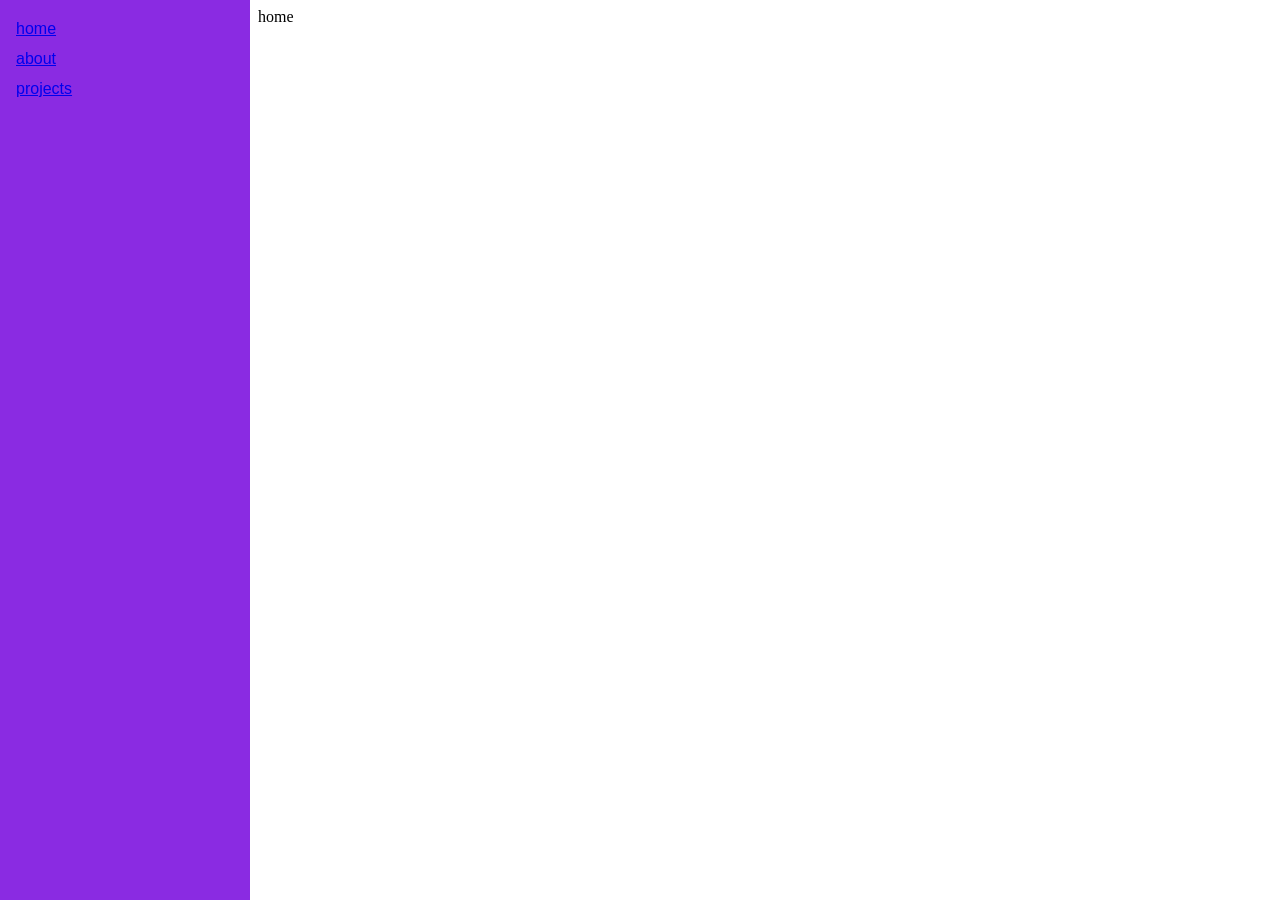
<file: index.html>
<!DOCTYPE html>
<html lang="en">
<head>
    <meta charset="UTF-8">
    <meta name="viewport" content="width=device-width, initial-scale=1.0">
    <link rel="icon" type="image/x-icon" href="images/favicon.ico">
    <link rel="stylesheet" href="master_style.css">
    <title>Ralphie's Repository of Projects</title>
</head>
<body>
    <div class="side_bar" aria-label="navigation purposes">
        <a href="home.html" class="tab-link active">home</a>
        <a href="about.html" class="tab-link">about</a>
        <a href="projects.html" class="tab-link">projects</a>
    </div>

    <div class="show-page">
        <div class="window">
            <iframe id="pageFrame" title="Project content" src="hom.html"></iframe>
        </div>
    </div>
    <script src="master_script.js"></script>
</body>
</html>
</file>
<file: master_style.css>
html, body {
    margin: 0;
    width: 100%;
    height: 100%;
}

body {
    display: flex;
    flex-direction: row;
    font-family: Arial, sans-serif;
    background: #f4f4f4;
}

.side_bar,
.tabs {
    background-color: blueviolet;
    width: 250px;
    min-height: 100vh;
    box-sizing: border-box;
    padding: 20px 16px;
    display: flex;
    flex-direction: column;
    gap: 12px;
}

.tabs a {
    color: white;
    text-decoration: none;
    padding: 10px 14px;
    border-radius: 6px;
    transition: background 0.2s ease;
}

.tabs a:hover,
.tabs a.active {
    background: rgba(255, 255, 255, 0.2);
}

.show-page {
    flex: 1;
    min-height: 0;
    height: 100vh;
    padding: 0;
}

.window {
    width: 100%;
    height: 100%;
    background: white;
    border: 0;
    box-shadow: none;
    overflow: hidden;
}

.window iframe {
    display: block;
    width: 100%;
    height: 100%;
    border: 0;
    background: white;
}
</file>
